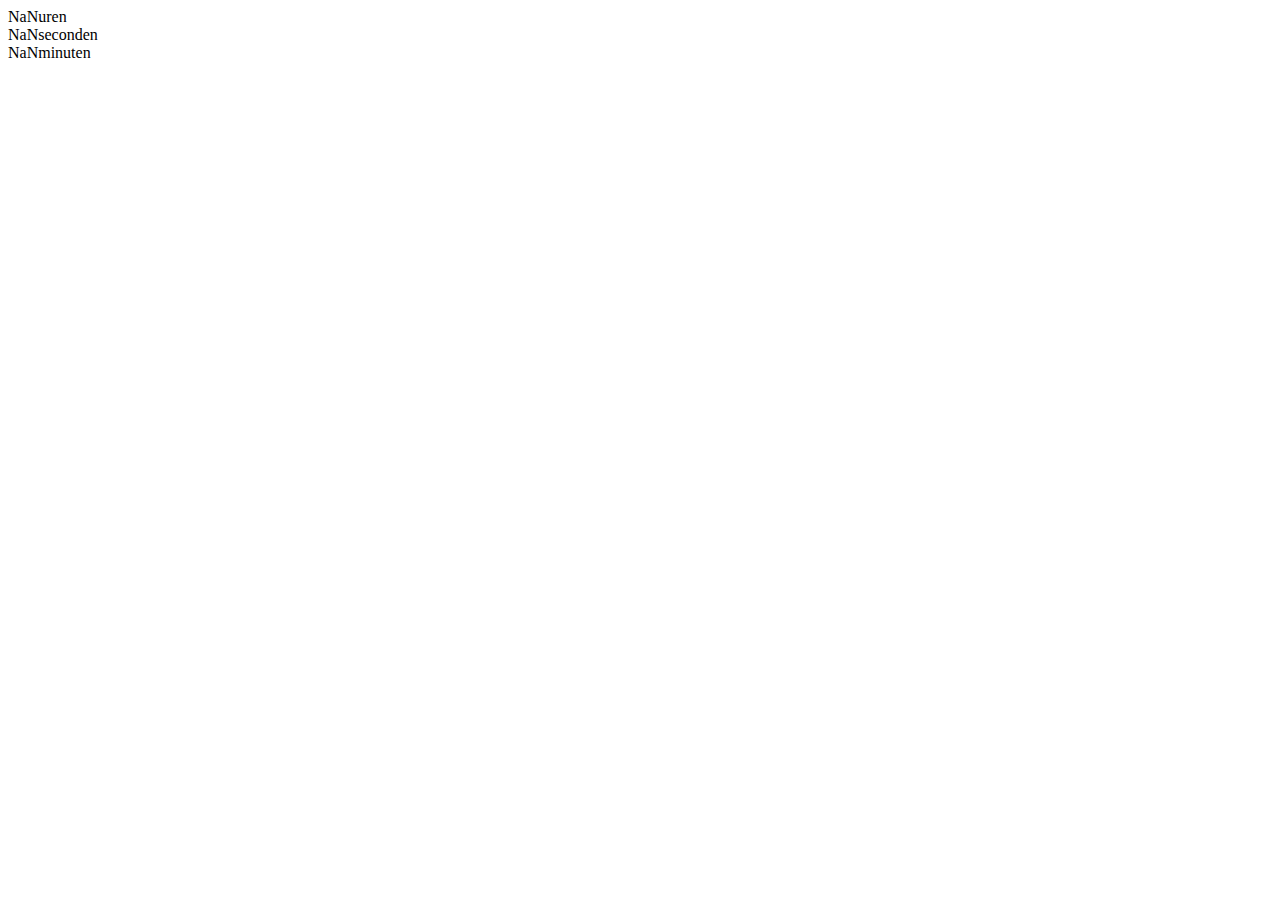
<file: Week 1/Oefening1/index.html>
<!DOCTYPE html>
<html lang="en">
<head>
    <meta charset="UTF-8">
    <meta name="viewport" content="width=device-width, initial-scale=1.0">
    <meta http-equiv="X-UA-Compatible" content="ie=edge">
    <title>Document</title>
</head>
<body>
    <script>

/********************************************************************* 
* @author     Jasper Vanneste
* @created    15/02/2018
* @modified   15/02/2018
* @copyright  Copyright © 2016-2017 Artevelde University College Ghent
* @function   Oefeningen uitproberen week1
*********************************************************************/

        /*
        let gtl1 = parseFloat(prompt('Voer het eerste getal in:'));
        let txt1 = 'Het eerste getal dat u invoerde was: ' + gtl1 + "<br>";
        document.write(txt1);

        let gtl2 = parseFloat(prompt('Voer het tweede getal in:'));
        let txt2 = 'Het tweede getal dat u invoerde was: ' + gtl2 + "<br>";
        document.write(txt2);

        let amountdigits1 = gtl1.length;
        let txt3 = 'Het eerste getal bestaat uit ' + amountdigits1 + ' aantal cijfers' + "<br>";
        document.write(txt3);

        let amountdigits2 = gtl2.length;
        let txt4 = 'Het tweede getal bestaat uit ' + amountdigits2 + ' aantal cijfers' + "<br>";
        document.write(txt4);

        let somvandetwee = (gtl1 + gtl2);
        let txt5 = 'De som van de twee getallen is ' + somvandetwee + "<br>";
        document.write(txt5);
        
        alert('Milan')
        alert('heeft')
        alert('megaveel')
        alert('AIDS')
        alert('XDXDXDXD')

        let i = 7;
        
        console.log(i); // 7 -> want ongewijzigd
        console.log(i++); // 7 -> want eerst gelogd, dan pas 1 toegevoegd
        console.log(i); // 8 -> 1 is toegevoegd in voorgaande statement
        console.log(++i) // 9 -> ééntje toevoegen dan loggen

        var a = 'hello world';
        a++;
        document.write(a + "<br>");

        var tanks = ["Milan", "Thomas", "Levi", "Jasper", "Jan"];
        document.write(tanks + "<br>");

        tanks.push('Lennard');
        tanks.push('Damian');

        document.write(tanks + "<br>");
        document.write(tanks[0],tanks[2],tanks[4] + "<br>");

        */

        let sec = parseInt(prompt('Voer hier het aantal seconden in:'));
        let txtsec = 'Het aantal seconden is: ' + sec + "<br>";

        let uren = (sec / 3600);
        document.write(uren + 'uren' + "<br>");

        let seconds = (sec % 3600);
        document.write(seconds + 'seconden' + "<br>")

        let minuten = (seconds / 60)
        document.write(minuten + 'minuten' + "<br>")


    </script>
    
</body>
</html>
</file>
